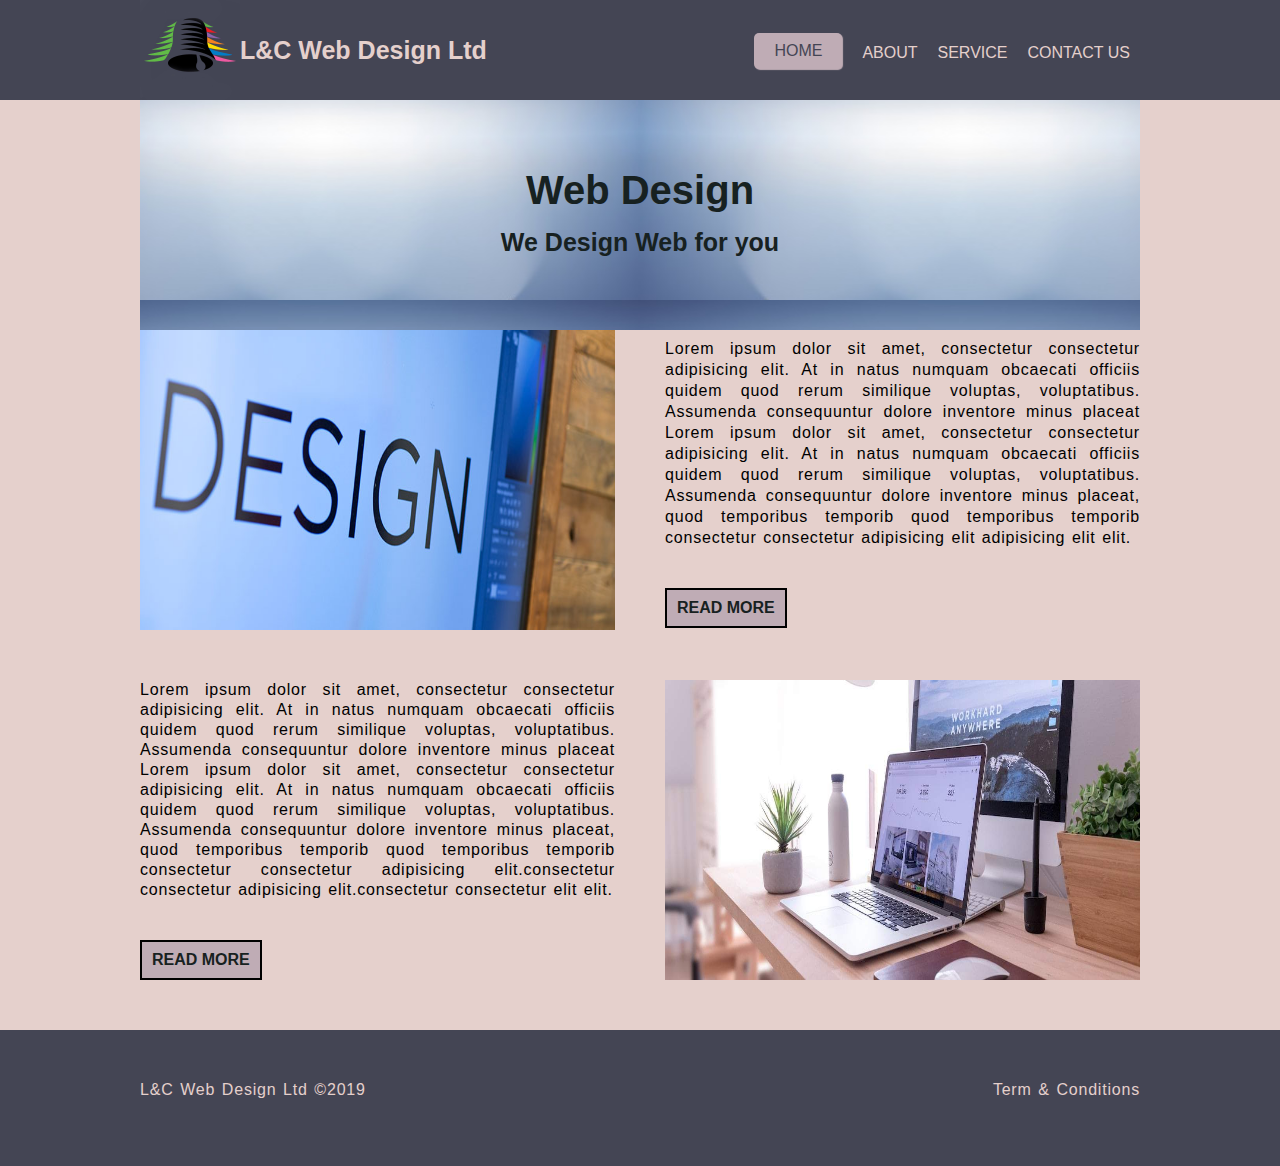
<file: index.html>
<!DOCTYPE html>
<html lang="en">
<head>
    <meta charset="UTF-8">
    <title>We are london based web design company,we provide all the web design service for you</title>

    <link rel="stylesheet" href="css/main.css" media="screen">
    <link rel="shortcut icon"  href="imgs/home/logo.png">

</head>
<body>

<div class="wrapper">
    <header >
        <div class="header inner  justifyBetween flexCont">
            <div class="logo flexCont alignItemCenter">
                <img src="imgs/home/logo.png" width="100" height="100" alt="logo">
                <h2>L&C Web Design Ltd </h2>
            </div> <!-- logo-->

            <nav id="homeTopNav" class="topNav">
                <ul class="flexCont">
                    <li><a class="currentPageLink" href="index.html">home</a></li>
                    <li><a href="about_us.html">about</a></li>
                    <li><a  href="service.html">service</a></li>
                    <li><a href="contact_us.html">contact us</a></li>
                </ul>
            </nav> <!--topNav-->


        </div> <!--header-->
    </header>

    <main>
        <div class="inner">

            <div class="banner">
                <h1>Web Design</h1>
                <h2>We Design Web for you</h2>
            </div>  <!--banner-->

            <div class="gridCont homePageGrid">
                    <div class="mainContPic">
                    <img src="imgs/home/2022.jpg" width="100%" height="300" alt="homePic1">
                    </div> <!--mainContPic-->

                    <div><p class="homePagePar1" >Lorem ipsum dolor sit amet, consectetur consectetur adipisicing elit. At in natus numquam obcaecati officiis quidem quod rerum similique voluptas, voluptatibus. Assumenda consequuntur dolore inventore minus placeat
                        Lorem ipsum dolor sit amet, consectetur consectetur adipisicing elit. At in natus numquam obcaecati officiis quidem quod rerum similique voluptas, voluptatibus. Assumenda consequuntur dolore inventore minus placeat, quod temporibus temporib
                        quod temporibus temporib consectetur consectetur adipisicing elit adipisicing elit elit.
                    </p>
                    <a href="#" class="btn">read more</a>
                    </div> <!--Para-->

                    <div>
                    <p class="homePagePar2" > Lorem ipsum dolor sit amet, consectetur consectetur adipisicing elit. At in natus numquam obcaecati officiis quidem quod rerum similique voluptas, voluptatibus. Assumenda consequuntur dolore inventore minus placeat
                        Lorem ipsum dolor sit amet, consectetur consectetur adipisicing elit. At in natus numquam obcaecati officiis quidem quod rerum similique voluptas, voluptatibus. Assumenda consequuntur dolore inventore minus placeat, quod temporibus temporib
                        quod temporibus temporib consectetur consectetur adipisicing elit.consectetur consectetur adipisicing elit.consectetur consectetur elit elit.
                    </p>
                    <a href="#" class="btn HomeBtn2">read more</a>
                    </div> <!--Para-->

                <div class="mainContPic">
                    <img src="imgs/home/1011.jpg" width="100%" height="300" alt="homePic1">
                </div> <!--mainContPic-->
            </div> <!--homePageGrid-->


        </div>  <!--pageContentInner-->
    </main>



    <footer class="">
        <div class="inner flexCont justifyBetween">
            <div class="footerLeft">
                <p>L&C Web Design Ltd &copy;2019</p>
            </div> <!--footer left-->

            <div class="footerRight">
                <a href=""><p>term & conditions </p></a>
            </div> <!--footerRight-->
        </div> <!--footer-->


    </footer>




</div> <!-- wrapper-->
</body>
</html>
</file>
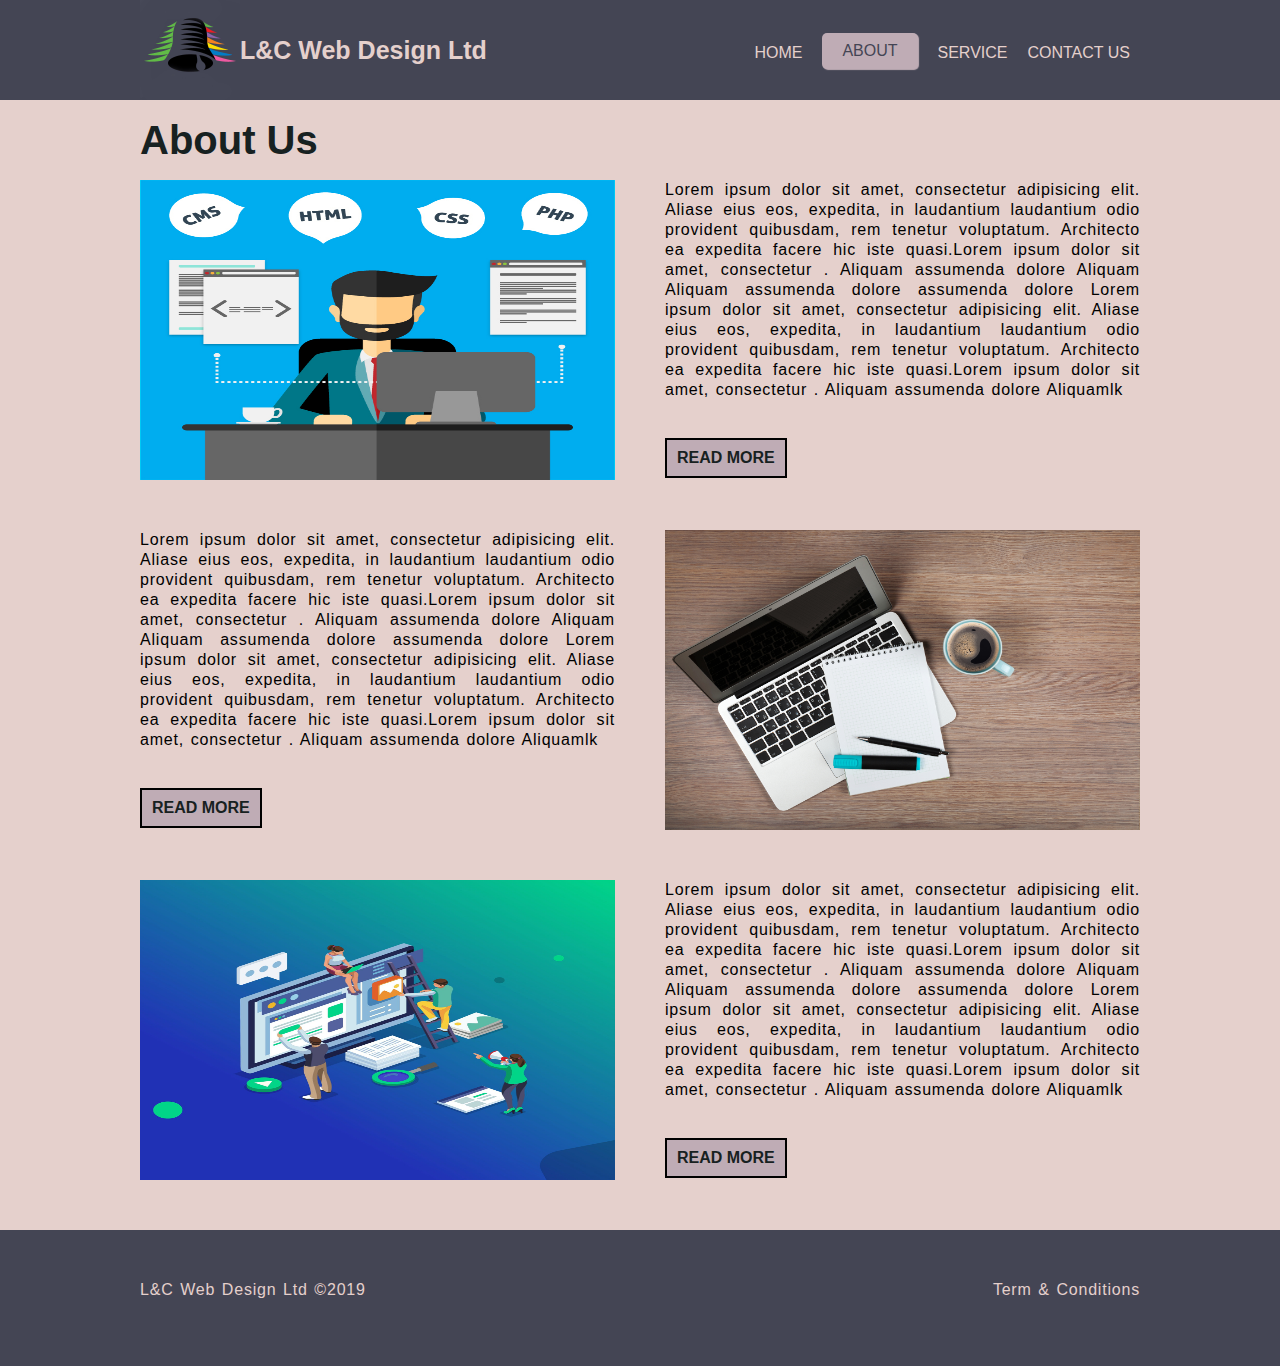
<file: about_us.html>
<!DOCTYPE html>
<html lang="en">
<head>
    <meta charset="UTF-8">
    <title>We are london based web design company,we provide all the web design service for you</title>

    <link rel="stylesheet" href="css/main.css" media="screen">
    <link rel="shortcut icon"  href="imgs/home/logo.png">

</head>
<body>

<div class="wrapper">
    <header >
        <div class="header inner  justifyBetween flexCont">
            <div class="logo flexCont alignItemCenter">
                <img src="imgs/home/logo.png" width="100" height="100" alt="logo">
                <h2>L&C Web Design Ltd </h2>
            </div> <!-- logo-->

            <nav id="homeTopNav" class="topNav">
                <ul class="flexCont">
                    <li><a href="index.html">home</a></li>
                    <li><a class="currentPageLink" href="about_us.html">about</a></li>
                    <li><a href="service.html">service</a></li>
                    <li><a href="contact_us.html">contact us</a></li>
                </ul>
            </nav> <!--topNav-->


    </div> <!--header-->
    </header>

    <main>
        <div class="inner">
            <h1>About Us</h1>

            <div class="aboutUsPageGrid">

                <div>
                    <img src="imgs/about_us/1019.jpg" width="100%" height="300" alt="aboutus1">
                </div> <!--aboutusPic-->
                <div>
                    <p>Lorem ipsum dolor sit amet, consectetur adipisicing elit. Aliase eius eos, expedita, in laudantium  laudantium odio provident quibusdam, rem tenetur voluptatum. Architecto ea expedita facere hic                          iste quasi.Lorem ipsum dolor sit amet, consectetur . Aliquam assumenda  dolore Aliquam Aliquam assumenda  dolore  assumenda  dolore Lorem ipsum dolor sit amet, consectetur adipisicing elit. Aliase                        eius eos, expedita, in laudantium  laudantium odio provident quibusdam, rem tenetur voluptatum. Architecto ea expedita facere hic  iste quasi.Lorem ipsum dolor sit amet, consectetur . Aliquam                             assumenda  dolore Aliquamlk
                    </p>
                    <a href="#" class="btn">read more</a>
                </div> <!--aboutus1Para-->



                <div>
                    <p>Lorem ipsum dolor sit amet, consectetur adipisicing elit. Aliase eius eos, expedita, in laudantium  laudantium odio provident quibusdam, rem tenetur voluptatum. Architecto ea expedita facere hic                          iste quasi.Lorem ipsum dolor sit amet, consectetur . Aliquam assumenda  dolore Aliquam Aliquam assumenda  dolore  assumenda  dolore Lorem ipsum dolor sit amet, consectetur adipisicing elit. Aliase                        eius eos, expedita, in laudantium  laudantium odio provident quibusdam, rem tenetur voluptatum. Architecto ea expedita facere hic  iste quasi.Lorem ipsum dolor sit amet, consectetur . Aliquam                             assumenda  dolore Aliquamlk
                    </p>
                    <a href="#" class="btn">read more</a>
                </div><!--aboutus2Para-->
                <div><img src="imgs/about_us/1020.jpg" width="100%" height="300" alt="aboutus1"></div>  <!--aboutusPic2-->


                <div><img src="imgs/about_us/2547.jpg" width="100%" height="300" alt="aboutus1"></div>   <!--aboutusPic3-->
                <div>
                    <p>Lorem ipsum dolor sit amet, consectetur adipisicing elit. Aliase eius eos, expedita, in laudantium  laudantium odio provident quibusdam, rem tenetur voluptatum. Architecto ea expedita facere hic                          iste quasi.Lorem ipsum dolor sit amet, consectetur . Aliquam assumenda  dolore Aliquam Aliquam assumenda  dolore  assumenda  dolore Lorem ipsum dolor sit amet, consectetur adipisicing elit. Aliase                        eius eos, expedita, in laudantium  laudantium odio provident quibusdam, rem tenetur voluptatum. Architecto ea expedita facere hic  iste quasi.Lorem ipsum dolor sit amet, consectetur . Aliquam                             assumenda  dolore Aliquamlk
                    </p>
                    <a href="#" class="btn">read more</a>
                </div>  <!--aboutUs2Para-->
            </div><!--aboutUs--->

        </div>  <!--aboutUsPageGrid-->
    </main>



    <footer class="">
        <div class="inner flexCont justifyBetween">
            <div class="footerLeft">
                <p>L&C Web Design Ltd &copy;2019</p>
            </div> <!--footer left-->

            <div class="footerRight">
                <a href=""><p>term & conditions </p></a>
            </div> <!--footerRight-->
        </div> <!--footer-->


    </footer>




</div> <!-- wrapper-->
</body>
</html>
</file>
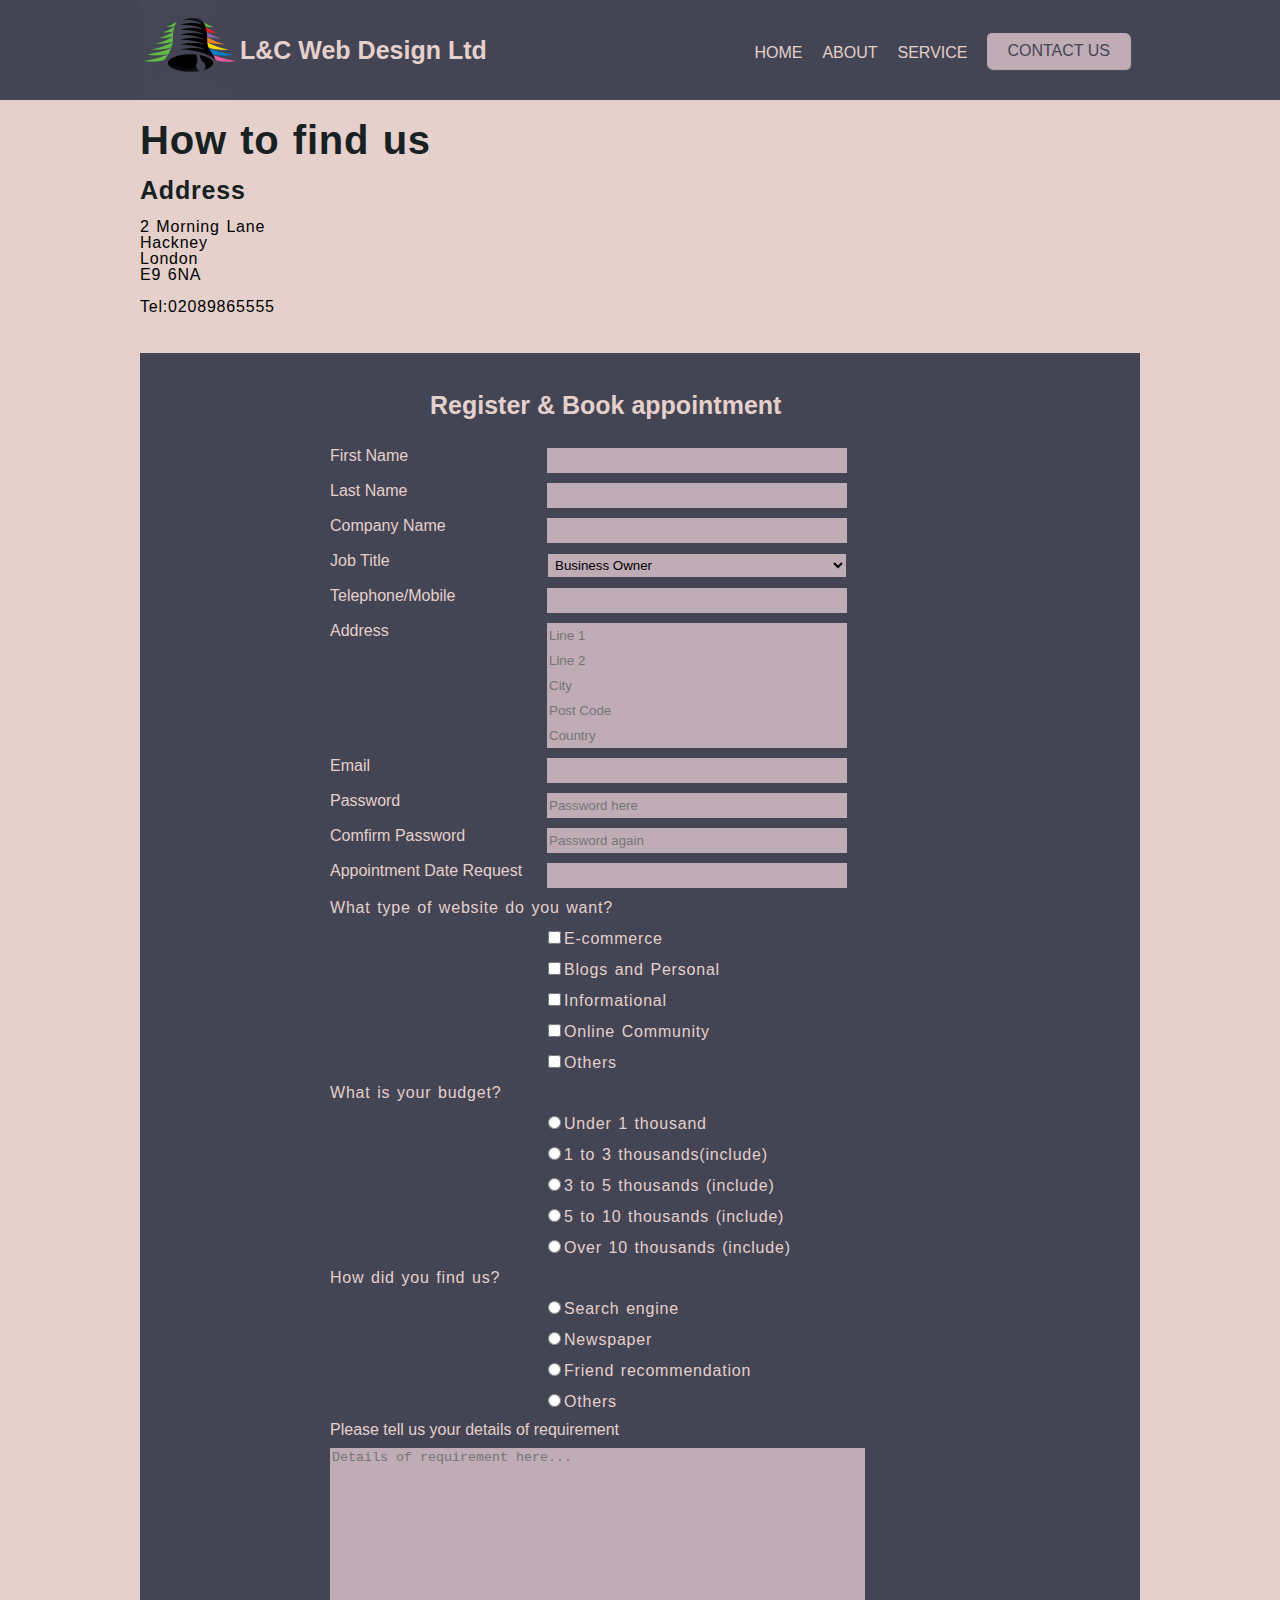
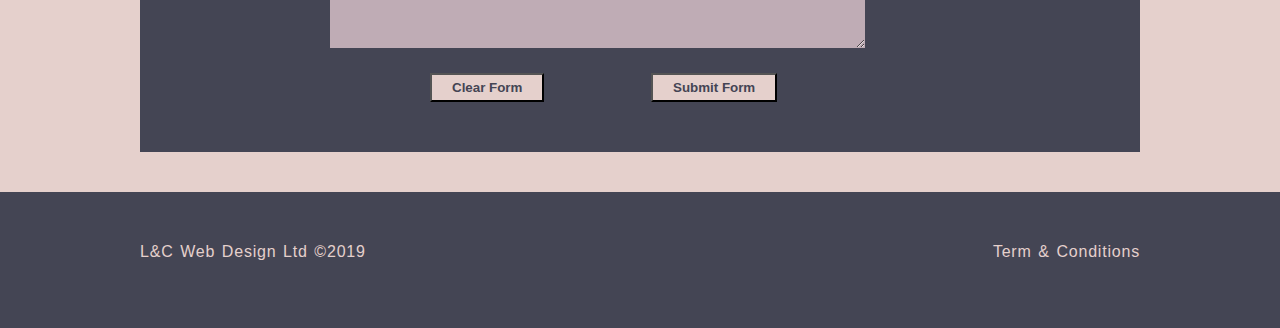
<file: contact_us.html>
<!DOCTYPE html>
<html lang="en">
<head>
    <meta charset="UTF-8">
    <title>We are london based web design company,we provide all the web design service for you</title>

    <link rel="stylesheet" href="css/main.css" media="screen">
    <link rel="shortcut icon"  href="imgs/home/logo.png">

</head>
<body>

<div class="wrapper">
    <header >
        <div class="header inner  justifyBetween flexCont">
            <div class="logo flexCont alignItemCenter">
                <img src="imgs/home/logo.png" width="100" height="100" alt="logo">
                <h2>L&C Web Design Ltd </h2>
            </div> <!-- logo-->

            <nav id="homeTopNav" class="topNav">
                <ul class="flexCont">
                    <li><a href="index.html">home</a></li>
                    <li><a href="about_us.html">about</a></li>
                    <li><a href="service.html">service</a></li>
                    <li><a class="currentPageLink" href="contact_us.html">contact us</a></li>
                </ul>
            </nav> <!--topNav-->


    </div> <!--header-->
    </header>

    <main>
        <div class="inner flexCont justifyBetween">
            <div class="address">
                <h1>How to find us</h1> <br><br>
                <h2>Address </h2><br>
                    2 Morning Lane <br>
                    Hackney <br>
                    London <br>
                    E9 6NA<br> <br>
                    Tel:02089865555
                     <br><br><br>
            </div> <!--address-->

            <div class="addressGoogleMap">
                <iframe src="https://www.google.com/maps/embed?pb=!1m18!1m12!1m3!1d2481.2166795233848!2d-0.056758284290573814!3d51.54592567964155!2m3!1f0!2f0!3f0!3m2!1i1024!2i768!4f13.1!3m3!1m2!1s0x48761ce4c88ff9af%3A0x3bc0462cc58dcd0e!2s2+Morning+Ln%2C+London+E9+6NU!5e0!3m2!1sen!2suk!4v1564949576017!5m2!1sen!2suk"
                        width=100% height="190"  style="border:0" allowfullscreen>
                </iframe>
            </div>   <!--map-->
        </div> <!--flexCont-->
            <br>

        <div class="contactUsForm inner">
             <form class="" action="#" method="post" enctype="multipart/form-data">
                 <fieldset class="contactUsFormTextColor">
                     <h2 class="contactUsFormTextColor">Register & Book appointment</h2>

                     <div class="form-row non-option">
                         <div class="form-label">
                             <label for="firstName">First Name  </label>
                         </div> <!--form-label-->
                         <div class="form-input">
                             <input type="text" id="firstName" name="firstName" value="" required>
                         </div> <!--form input-->
                     </div>  <!--form-row-->

                     <div class="form-row non-option">
                         <div class="form-label">
                             <label for="lastName">   Last Name    </label>
                         </div> <!--form-label-->
                         <div class="form-input">
                             <input type="text" id="lastName" name="lastName" value="" required>
                         </div><!--form input-->
                     </div>  <!--form-row-->

                     <div class="form-row non-option">
                         <div class="form-label">
                             <label for="companyName"> Company Name</label>
                         </div> <!--form-label-->
                         <div class="form-input">
                             <input type="text" id="companyName" name="companyName" value="" required>
                         </div><!--form input-->
                     </div>  <!--form-row-->

                     <div class="form-row non-option">
                         <div class="form-label">
                             <label for="jobtitle">Job Title</label>
                         </div> <!--form-label-->
                         <div class="form-input box">
                             <select name="jobtitle" id="jobtitle">
                                 <option value="business_owner">Business Owner</option>
                                 <option value="managing_director">Managing Director</option>
                                 <option value="department_manager">Department Manager</option>
                                 <option value="office_manager">Office Manager</option>
                                 <option value="others">Others</option>
                             </select>

                         </div><!--form input-->
                     </div>  <!--form-row-->

                     <div class="form-row non-option">
                         <div class="form-label">
                             <label for="tel">Telephone/Mobile</label>
                         </div> <!--form-label-->
                         <div class="form-input">
                             <input type="text" id="tel" name="tel" value="" required>
                         </div><!--form input-->
                     </div>  <!--form-row-->

                     <div class="form-row non-option">
                         <div class="form-label">
                             <label for="addressLine1">Address</label>
                         </div> <!--form-label-->
                         <div class="form-input">
                             <input type="text" id="addressLine1" name="address" value="" placeholder="Line 1" required>
                             <input type="text" id="addressLine2" name="address" value="" placeholder="Line 2" required>
                             <input type="text" id="addressCity" name="address" value="" placeholder="City" required>
                             <input type="text" id="addressPostCode" name="address" value="" placeholder="Post Code" required>
                             <input type="text" id="addressCountry" name="address" value="" placeholder="Country" required>
                         </div><!--form input-->
                     </div>  <!--form-row-->

                     <div class="form-row non-option">
                         <div class="form-label">
                             <label for="email">Email</label>
                         </div> <!--form-label-->
                         <div class="form-input">
                             <input type="email" id="email" name="email" value="" required>
                         </div><!--form input-->
                     </div>  <!--form-row-->

                     <div class="form-row non-option">
                         <div class="form-label">
                             <label for="Password">Password</label>
                         </div> <!--form-label-->
                         <div class="form-input">
                             <input type="Password" id="Password" name="Password" value="" required placeholder="Password here ">
                         </div><!--form input-->
                     </div>  <!--form-row-->

                     <div class="form-row non-option">
                         <div class="form-label">
                             <label for="Password">Comfirm Password</label>
                         </div> <!--form-label-->
                         <div class="form-input">
                             <input type="Password" id="PasswordComfirm" name="Password" value="" required placeholder="Password again">
                         </div><!--form input-->
                     </div>  <!--form-row-->

                     <div class="form-row non-option">
                         <div class="form-label">
                             <label for="appointmentDate">Appointment date request</label>
                         </div> <!--form-label-->
                         <div class="form-input">
                             <input type="text" id="appointmentDate" name="appointmentDate" value="" required>
                         </div><!--form input-->
                     </div>  <!--form-row-->

                     <p><label for="websiteType">What type of website do you want?</label></p>
                     <p><input type="checkbox" id="websiteType" name="websiteType" value="websiteType">E-commerce </p>
                     <p><input type="checkbox" id="websiteType2" name="websiteType" value="websiteType">Blogs and Personal</p>
                     <p><input type="checkbox" id="websiteType3" name="websiteType" value="websiteType">Informational </p>
                     <p><input type="checkbox" id="websiteType4" name="websiteType" value="websiteType">Online Community </p>
                     <p><input type="checkbox" id="websiteType5" name="websiteType" value="websiteType">Others</p>

                     <p><label for="budget">What is your budget?</label></p>
                     <p><input type="radio" id="budget" name="budget" value="under1thousand">Under 1 thousand </p>
                     <p><input type="radio" id="budget3" name="budget" value="1to3">1 to 3 thousands(include)</p>
                     <p><input type="radio" id="budget5" name="budget" value="3to5">3 to 5 thousands (include)</p>
                     <p><input type="radio" id="budget10" name="budget" value="5to10">5 to 10 thousands (include)</p>
                     <p><input type="radio" id="budgetover10" name="budget" value="over10">Over 10 thousands (include)</p>


                     <p><label for="email">How did you find us?</label></p>
                     <p><input type="radio" id="search_engine" name="media" value="search_engine" >Search engine</p>
                     <p><input type="radio" id="newspaper" name="media" value="newspaper" >Newspaper</p>
                     <p><input type="radio" id="recommendation" name="media" value="friend_recommendation" >Friend recommendation</p>
                     <p><input type="radio" id="others" name="media" value="others" >Others</p>


                 </fieldset>

                 <fieldset>
                     <legend class="contactUsFormTextColor">Please tell us your details of requirement</legend>
                     <p><textarea name="contactUs" id="contactUs" placeholder="Details of requirement here..."></textarea></p>
                     <p></p>
                 </fieldset>

                 <fieldset>
                     <legend></legend>
                     <p class="alignCenter">
                         <button type="reset">Clear Form</button>
                         <button type="submit">Submit Form</button>
                     </p>
                 </fieldset>
             </form>

         </div>  <!--form-->

    </main>



    <footer class="">
        <div class="inner flexCont justifyBetween">
            <div class="footerLeft">
                <p>L&C Web Design Ltd &copy;2019</p>
            </div> <!--footer left-->

            <div class="footerRight">
                <a href=""><p>term & conditions </p></a>
            </div> <!--footerRight-->
        </div> <!--footer-->


    </footer>

</div> <!-- wrapper-->
</body>
</html>
</file>
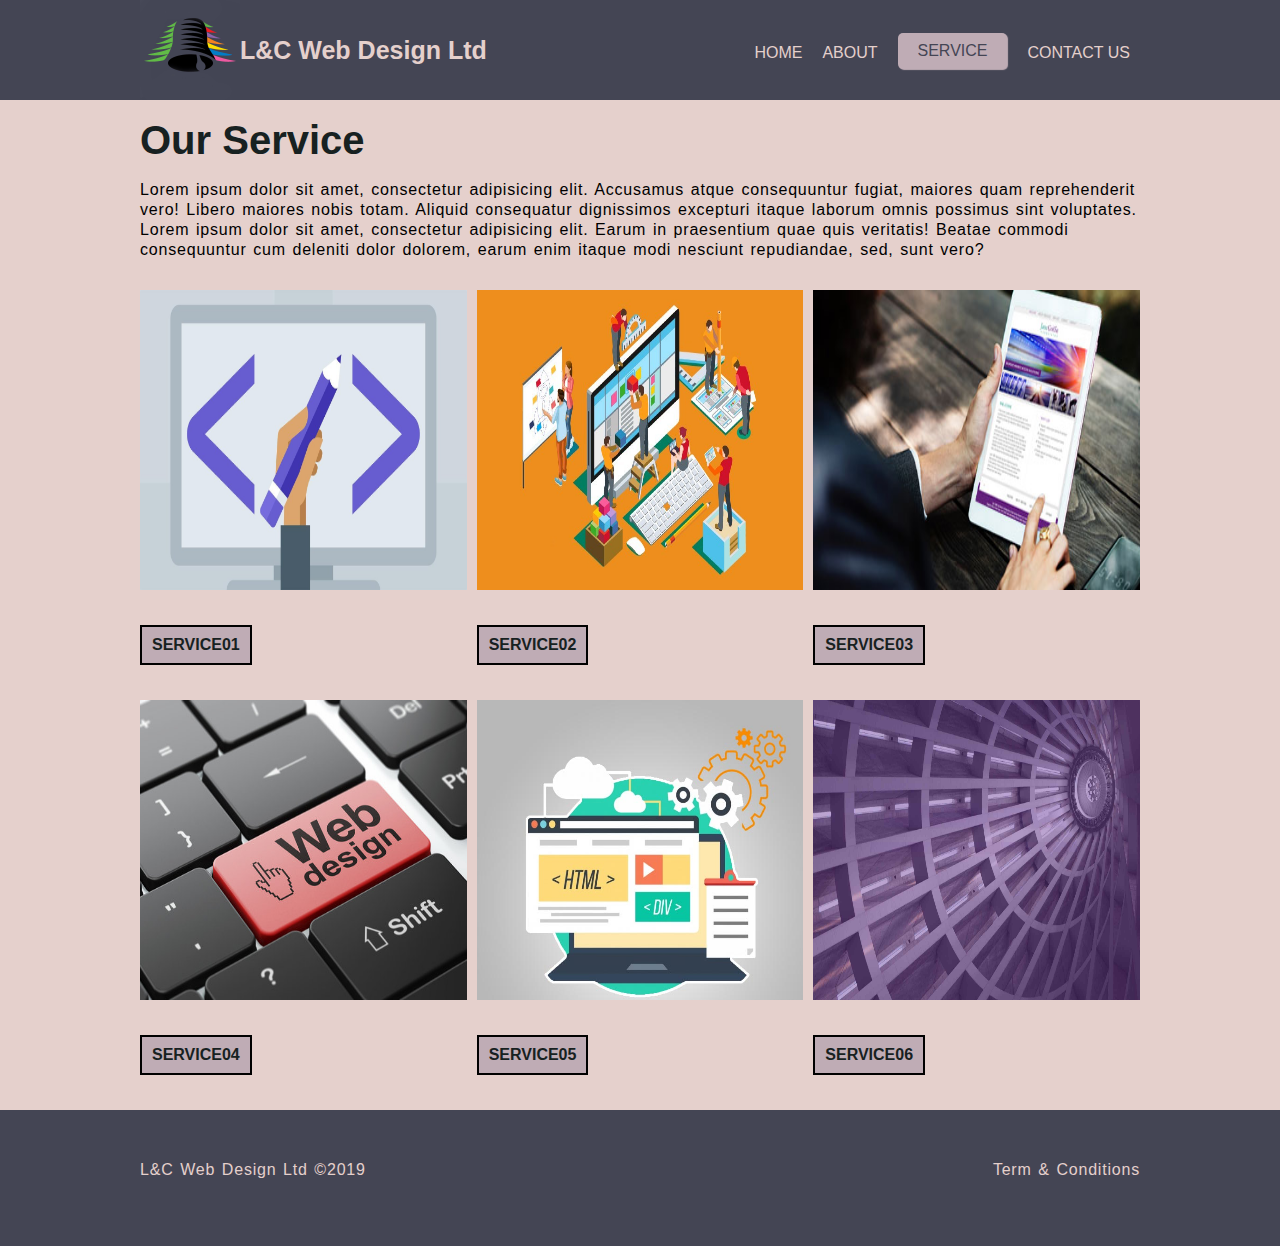
<file: service.html>
<!DOCTYPE html>
<html lang="en">
<head>
    <meta charset="UTF-8">
    <title>Our service include web design,app design,web maintain </title>

    <link rel="stylesheet" href="css/main.css" media="screen">
    <link rel="shortcut icon"  href="imgs/home/logo.png">

</head>
<body>

<div class="wrapper">
    <header >
        <div class="header inner  justifyBetween flexCont">
            <div class="logo flexCont alignItemCenter">
                <img src="imgs/home/logo.png" width="100" height="100" alt="logo">
                <h2>L&C Web Design Ltd </h2>
            </div> <!-- logo-->

            <nav id="homeTopNav" class="topNav">
                <ul class="flexCont">
                    <li><a href="index.html">home</a></li>
                    <li><a href="about_us.html">about</a></li>
                    <li><a class="currentPageLink" href="service.html">service</a></li>
                    <li><a href="contact_us.html">contact us</a></li>
                </ul>
            </nav> <!--topNav-->


    </div> <!--header-->
    </header>

    <main>
        <div class="inner servicePage">
        <h1>Our Service</h1>
            <p>Lorem ipsum dolor sit amet, consectetur adipisicing elit. Accusamus atque consequuntur fugiat, maiores quam reprehenderit vero! Libero maiores nobis totam. Aliquid consequatur dignissimos excepturi itaque laborum omnis possimus sint voluptates.
             Lorem ipsum dolor sit amet, consectetur adipisicing elit. Earum in praesentium quae quis veritatis! Beatae commodi consequuntur cum deleniti dolor dolorem, earum enim itaque modi nesciunt repudiandae, sed, sunt vero?

            </p>

            <div class="servicePageGridCont">
                <div class="serviceItem">
                <img src="imgs/service/service01.jpg" width="100%" height="300" alt="service001">
                </div><!-- //serviceItem-->


                <div class="serviceItem">
                    <img src="imgs/service/service02.jpg" width="100%" height="300" alt="service002">
                </div> <!--//serviceItem-->

                <div class="serviceItem">
                    <img src="imgs/service/service03.jpg" width="100%" height="300" alt="service003">
                </div> <!--//serviceItem-->
            </div> <!--servicePageGridCont 01-->


            <div class="servicePageServicesGridCont">
                <div class="serviceItem">
                    <a href="#" class="btn">service01</a>
                </div><!-- //serviceItem-->


                <div class="serviceItem">
                    <a href="#" class="btn">service02</a>
                </div> <!--//serviceItem-->

                <div class="serviceItem">
                    <a href="#" class="btn">service03</a>
                </div> <!--//serviceItem-->
            </div> <!--servicePageGridCont 01-->


            <div class="servicePageGridCont">

                <div class="serviceItem">
                    <img src="imgs/service/service04.jpg" width="100%" height="300" alt="service004">
                </div><!-- //serviceItem-->


                <div class="serviceItem">
                    <img src="imgs/service/service05.jpg" width="100%" height="300" alt="service005">
                </div> <!--//serviceItem-->


                <div class="serviceItem">
                    <img src="imgs/service/service06.jpg" width="100%" height="300" alt="service006">
                </div> <!--//serviceItem-->


            </div>  <!--// servicePageGridCont 02-->

            <div class="servicePageServicesGridCont">

                <div class="serviceItem">
                    <a href="#" class="btn">service04</a>
                </div><!-- //serviceItem-->


                <div class="serviceItem">
                    <a href="#" class="btn">service05</a>
                </div> <!--//serviceItem-->


                <div class="serviceItem">
                    <a href="#" class="btn">service06</a>
                </div> <!--//serviceItem-->


            </div>  <!--// servicePageGridCont 02-->





        </div>  <!--pageContent-->
    </main>



    <footer class="">
        <div class="inner flexCont justifyBetween">
            <div class="footerLeft">
                <p>L&C Web Design Ltd &copy;2019</p>
            </div> <!--footer left-->

            <div class="footerRight">
                <a href=""><p>term & conditions </p></a>
            </div> <!--footerRight-->
        </div> <!--footer-->


    </footer>




</div> <!-- wrapper-->
</body>
</html>
</file>
<file: css/main.css>
/* CSS RESET SECTION
------------------------------------------- */
/* http://meyerweb.com/eric/tools/css/reset/ v2.0b2 | 201101 */
html, body, div, span, applet, object, iframe, h1, h2, h3, h4, h5, h6, p, blockquote, pre, a, abbr, acronym,
address, big, cite, code, del, dfn, em, img, ins, kbd, q, s, samp, small, strike, strong, sub, sup, tt, var,
b, u, i, center, dl, dt, dd, ol, ul, li, fieldset, form, label, legend, table, caption, tbody, tfoot, thead,
tr, th, td, article, aside, canvas, details, embed, figure, figcaption, footer, header, menu, nav, output,
ruby, section, summary, time, mark,
audio, video { margin: 0; padding: 0; border: 0; font-size: 100%; font: inherit; vertical-align: baseline; }
img{vertical-align: top;}
/* HTML5 display-role reset for older browsers */
article, aside, details, figcaption, figure, footer, header, menu, nav,
section, canvas, main, video { display: block; }
body { line-height: 1; }
ol, ul { list-style: none; }
blockquote, q { quotes: none; }
blockquote:before, blockquote:after, q:before, q:after { content: ''; content: none; }
table { border-collapse: collapse; border-spacing: 0; }
html, body {width: 100%;
    height: 100%;}
html{box-sizing: border-box;}
*, *:before, *:after{box-sizing: inherit;}


/* -----------------------------------------
General SECTION
-------------------------------------------*/
.wrapper{
    align-content: center;
    align-items: center;
}

body {
    font-family:Arial;
    background-color:#e5d0cc

}

p{
    word-spacing: 1.4px;
    letter-spacing: .8px;
    line-height: 20px;
    margin-bottom: 1rem;

}

.inner{
    width:1000px;
    margin: 0 auto;
}

.flexCont{display: flex;}



.justifyBetween{
    justify-content: space-between;
}

.justifyCenter{
    justify-content: center;
}

.alignCenter{
    align-content: center;
    align-items: center;
    alignment: center;
}

.btn{

    display: inline-block;
    font-weight: bold;

    text-transform: uppercase;
    border: 2px solid black;

    padding: 10px;
    text-decoration: none;
    background-color:#bfacb5;
    color: #172121;
    transition-duration: 1s;
}

.btn:hover{
    color: #e5d0cc;
    background-color: #172121;

}

h1{
    font-weight: bold;
    font-size:40px;
    color: #172121;
   padding-top: 20px;

}


h2{
    font-weight: bold;
    font-size: 25px;
    color:#172121;
}

.currentPageLink{
    color: #444554;
    display: inline-block;
    padding: 10px 20px;
    background-color:#bfacb5;
    border-radius: 5px;
    box-shadow: 1px 1px 1px #bfacb5 ;
    position: relative;
    top: -12px;
}

a{
    color: #e5d0cc;
    text-decoration: none;
    margin-top: 20px;

}

a:hover{

   /* font-size: 120%;*/
    border-bottom: 2px solid #e5d0cc;
    transition-duration: .8s;


}


a:active{
    color: red;
    text-decoration: underline;
}

.alignItemCenter{
    align-items: center;
}

/* -----------------------------------------
Header SECTION
-------------------------------------------*/
header{
    background-color:#444554 ;
    border-bottom: black;

}


Nav a{
    display: block;
    text-transform: uppercase ;
    margin: 10px 10px;
}

.topNav{
    margin-top:35px;
}
.topNav li a:active{
    color: #e5d0cc;
    text-decoration:none;
}

.banner{
    width: auto;
    height: 230px;
    background-image:
            url("../imgs/home/10006.jpg");

    background-attachment: fixed;
    background-repeat: round;



    text-align: center;
    padding-top: 50px;}

.banner h1{
    padding-top: 20px;
    padding-bottom: 20px;

}

.logo h2{
    color:#e5d0cc;
}

/* -----------------------------------------
Main SECTION
-------------------------------------------*/
.gridCont{
    display: grid;
    grid-gap: 50px;
}


/* -----------------------------------------
Footer SECTION
-------------------------------------------*/

footer{
    background-color:#444554 ;
    padding: 50px 0;

}

footer p{
    text-transform: capitalize;
    color: #e5d0cc;
}



/* -----------------------------------------
Home Page
-------------------------------------------*/
.homePageGrid{
    grid-template-columns: repeat(2,1fr);
    border-bottom: 40px;
    margin-bottom: 50px;

}

.homePageGrid p{
    text-align: justify;


}

.homePagePar1 {
    padding-bottom: 4px;
    margin-top: 8px;
    line-height: 21px ;
}

.homePagePar2{
    margin-bottom: 20px;

}


/* -----------------------------------------
About us  Page
-------------------------------------------*/
.aboutUsPageGrid{
    display: grid;
    grid-template-columns: repeat(2,1fr);
    grid-gap:50px;
    margin-top: 20px;
    margin-bottom: 50px;
}

.aboutUsPageGrid p{
    text-align: justify;

    margin-bottom: 18px;
}

/* -----------------------------------------
Service  Page
-------------------------------------------*/

.servicePageGridCont{
    display: grid;
    grid-template-columns: repeat(3,1fr);

    grid-gap:10px;
}

.servicePageServicesGridCont{
    display: grid;
    grid-template-columns: repeat(3,1fr);
    grid-gap:10px;
    margin: 15px 0 35px;
}

.servicePage p{
    margin: 20px 0 30px;

}

.serviceItem img{
    cursor: pointer;
    transition-duration:1s;

}

.serviceItem img:hover{
    transform: scale(1.8);


}
.serviceItem{
    overflow: hidden;
}


    /* -----------------------------------------
    Contact Us Page
    -------------------------------------------*/
.addressGoogleMap{
    width:50%;
    padding-top: 30px;
}

.address{
       align-content: center;
    width: auto;
}

.address h2{
    margin-top: -14px;
}

div .address {
    word-spacing: 1.4px;
    letter-spacing: .8px;

}

input, textarea{
    background-color:#bfacb5 ;
    border: none;
    border-bottom: #172121 ;

}

.box select{
    background: #bfacb5;
}


.contactUsForm form{
    width:700px;
    padding: 40px;
    margin:40px auto;

}

.contactUsForm p{
    margin: 10px 0;
    color: #e5d0cc;

}

.contactUsFormTextColor{
    color: #e5d0cc;
}

.contactUsForm h2{
    margin: 0px 0 30px 100px;
}



.contactUsForm{
    margin-top:-50px;
    background-color: #444554;
   /* box-shadow: 20px 20px 20px  #172121 ;*/

}

.non-option input{
    height: 25px;
    width: 300px;
}

select{
    width: 300px;
    height: 25px;
    padding: 3px;
    border: 1px solid #444554 ;

}

button{
    background: #e5d0cc;
    padding: 5px 20px;
    color:#444554 ;
    font-weight: bold;
    margin-left: 100px;

}


.form-row{
    margin: 10px 0;
}

.form-row::after{
    content: ".";
    clear: both;
    visibility: hidden;
    height: 0;
    display: block;
}

.form-label{
    float: left;
    width: 35%;
    text-transform:capitalize ;

}

.form-input{
    float:right;
    width: 65%;

}

.form-input option{
    background-color: #bfacb5;
}

textarea{
    height: 200px;
    width: 535px;

}



input[type="checkbox"],input[type="radio"]{
   margin-left: 218px;

}
</file>
